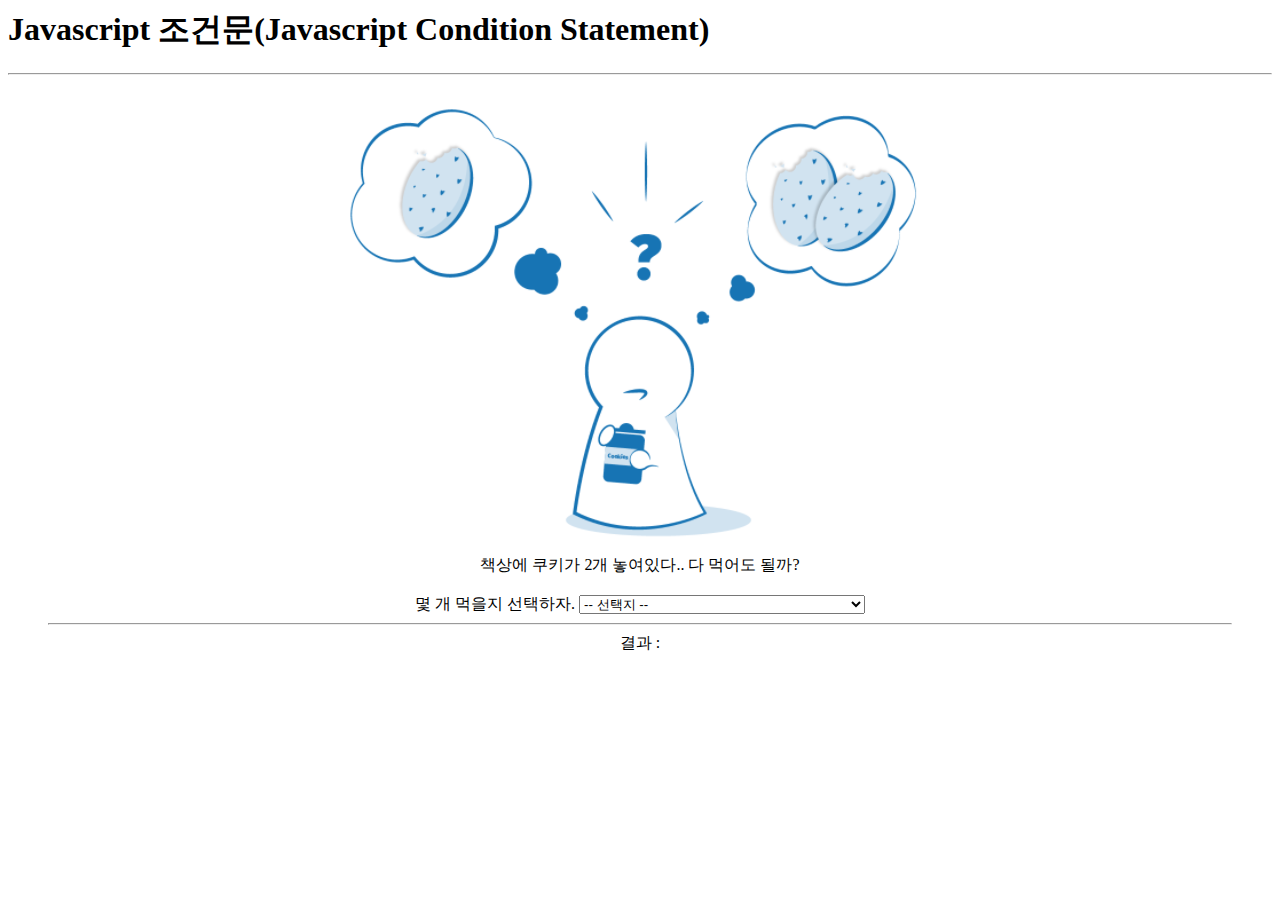
<file: 4.condition/index.html>
<html lang="en">
  <head>
    <meta charset="UTF-8" />
    <meta http-equiv="X-UA-Compatible" content="IE=edge" />
    <meta name="viewport" content="width=device-width, initial-scale=1.0" />
    <title>Javascript Condition Statement</title>
    <script defer src="app.js"></script>
  </head>
  <body>
    <h1>Javascript 조건문(Javascript Condition Statement)</h1>
    <hr />
    
    <figure style="text-align: center">
      <img src="cookie.png" alt="" />
      <figcaption>책상에 쿠키가 2개 놓여있다.. 다 먹어도 될까?</figcaption>
      <br />
      
      <label for="cookie">몇 개 먹을지 선택하자.</label>
      <select id="cookie">
        <option value="">-- 선택지 --</option>
        <option value="one">하나 밖에 없는 동생을 위해 한 개만 먹자.</option>
        <option value="two">헉.. 실수로 다 먹어버렸다..(실수 맞아?)</option>
        <option value="random">마법의 소라고동님, 쿠키를 다 먹어도 될까요?</option>
      </select>
      
      <hr>
      결과 : <p id="result"></p>
    </figure>
    <!-- <script>
        document.addEventListener("DOMContentLoaded", () => {
          const cookieSelect = document.getElementById("cookie");
          const result = document.getElementById("result");
  
          cookieSelect.addEventListener("change", () => {
            const selectedValue = cookieSelect.value;
  
            if (selectedValue === "one") {
              result.textContent = "좋은 선택이야! 동생을 위해 한 개만 먹었어.";
            } else if (selectedValue === "two") {
              result.textContent = "으악! 다 먹었네... 동생이 울겠는걸?";
            } else if (selectedValue === "random") {
              const decision = Math.random() > 0.5 ? "네, 다 먹어도 됩니다!" : "아니요, 참으세요!";
              result.textContent = `마법의 소라고동님 왈: "${decision}"`;
            } else {
              result.textContent = "선택지를 입력 해주세요";
            }
          });
        });
      </script> -->
  </body>
</html>



<!-- 
//js언어의 기본 목적은 페이지에 대한 동적인 제어, 처리
//select 박스를 js가 제어할 수있어야 한다
//1.자바스크립트에서 셀렉트 박스(<select>)를 사용할수 있게 app.js 로 가져와야함 // 가져오는 게 뭘까 생각해봐야함
document.getElementById("cookie");
<select id=​"cookie">​…​</select>​
const select =document.getElementById("cookie");


//2.가져온 select a박스에 이벤트를 주어야함 -->
<!-- 이벤트 셀렉트 박스 값이 변경되었다는 것을 감지할 이벤트
사용자가 셀렉스 박스값을 변경할때마다 동작시키고 싶은 로직 이벤트 -->
<!-- //3. 처리 되 ㄴ결과를 페이지에 출력 -->



<!-- 8번째줄 defer 이거를 없애면 작동이안된다 null 이 뜬다 왜그럴까

<script> 태그의 defer 속성은 페이지가 모두 로드된 후에 해당 외부 스크립트가 실행됨을 명시합니다.

 

    defer 속성은 불리언(boolean) 속성으로 명시하지 않으면 false 값을 가지게 되고, 명시하면 true 값을 가지게 됩니다.
    
     
    
    이 속성은 <script> 요소가 외부 스크립트를 참조하는 경우에만 사용할 수 있으므로, src 속성이 명시된 경우에만 사용할 수 있습니다.
    
     
    
    참조된 외부 스크립트 파일을 다음과 같이 여러 가지 방법으로 실행시킬 수 있습니다.
    
    - async 속성이 명시된 경우 : 브라우저가 페이지를 파싱되는 동안에도 스크립트가 실행됨.
    
    - async 속성은 명시되어 있지 않고 defer 속성만 명시된 경우 : 브라우저가 페이지의 파싱을 모두 끝내면 스크립트가 실행됨.
    
    - async 속성과 defer 속성이 모두 명시되어 있지 않은 경우 : 브라우저가 페이지를 파싱하기 전에 스크립트를 가져와 바로 실행시킴.
     -->
</file>
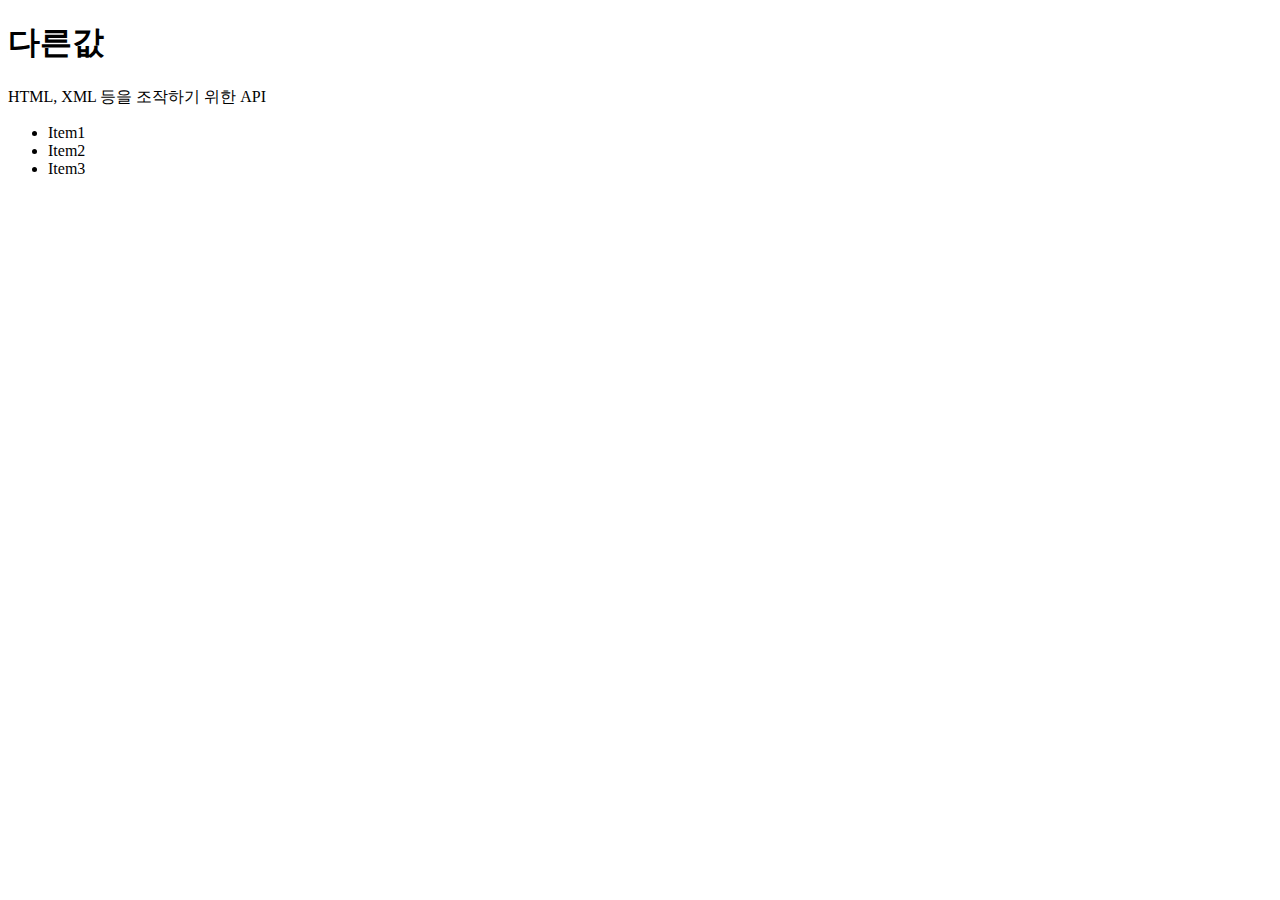
<file: 8.web_api/index.html>
<!DOCTYPE html>
<html lang="en">
<head>
    <meta charset="UTF-8">
    <meta http-equiv="X-UA-Compatible" content="IE=edge">
    <meta name="viewport" content="width=device-width, initial-scale=1.0">
    <title>Document</title>
    <script defer src="app.js"></script>
</head>
<body>
    <header>
        <h1 id="main-title">DOM이란?</h1>
    </header>
    <main>
        <p>HTML, XML 등을 조작하기 위한 API</p>

        <!-- ul>li*3{Item} -->
        <ul >
            <li>Item1</li>
            <li class="list-item">Item2</li>
            <li class="list-item">Item3</li>
        </ul>
    </main>
</body>
</html>
</file>
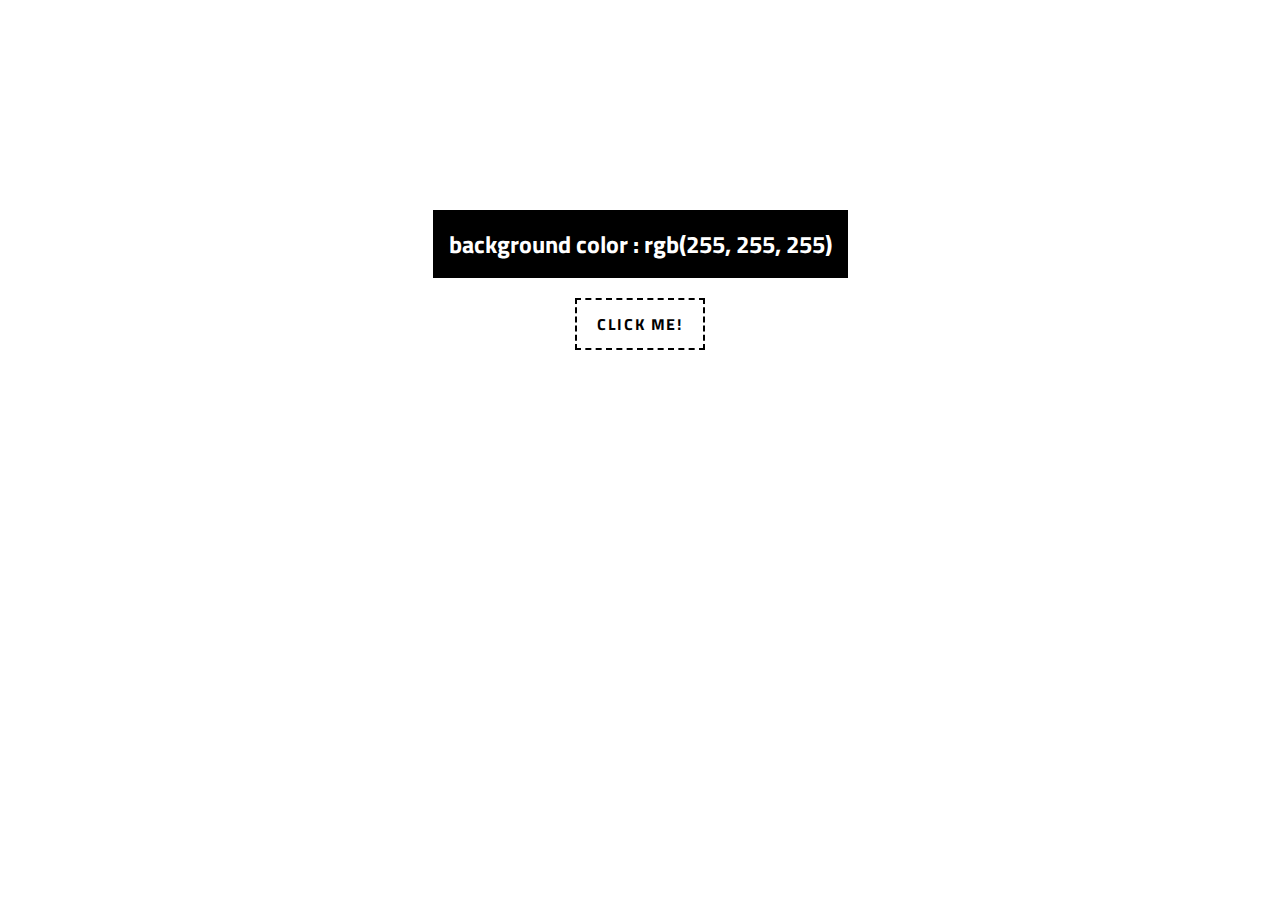
<file: 9.event/1.syntax/2.pratice/1.flipper/index.html>
<!DOCTYPE html>
<html lang="en">
  <head>
    <meta charset="UTF-8" />
    <meta http-equiv="X-UA-Compatible" content="IE=edge" />
    <meta name="viewport" content="width=device-width, initial-scale=1.0" />
    <link rel="stylesheet" href="style.css">
    <script defer src="app.js"></script>
    <title>Color Flipper</title>
  </head>
  <body>
    <main>
      <div class="container">
        <h2>
          background color :
          <span id="color"> rgb(255, 255, 255) </span>
        </h2>
        <button class="btn" id="btn">click me!</button>
      </div>
    </main>
  </body>
</html>
</file>
<file: 9.event/1.syntax/2.pratice/1.flipper/style.css>
/* Fonts */
  @import url('https://fonts.googleapis.com/css2?family=Titillium+Web&display=swap');

  /* reset.css */
  html, body {
      margin: 0;
      padding: 0;
      font-family: 'Titillium Web', 'Open Sans';
  }
  
  main {
      display: flex;
      justify-content: center;
      align-items: center;
      height: 60vh;
  }
  
  .container {
      text-align: center;
  }
  
  .container h2 {
      color: white;
      background: #000;
      padding: 1rem;
  }
  
  .btn {
      font-family: 'Titillium Web', 'Open Sans';
      letter-spacing: 0.1rem;
      text-transform: uppercase;
      background: transparent;
      color: black;
      display: inline-block;
      border: 2px dashed black;
      font-size: 1rem;
      font-weight: 700;
      padding: 0.75rem 1.25rem;
  }
</file>
